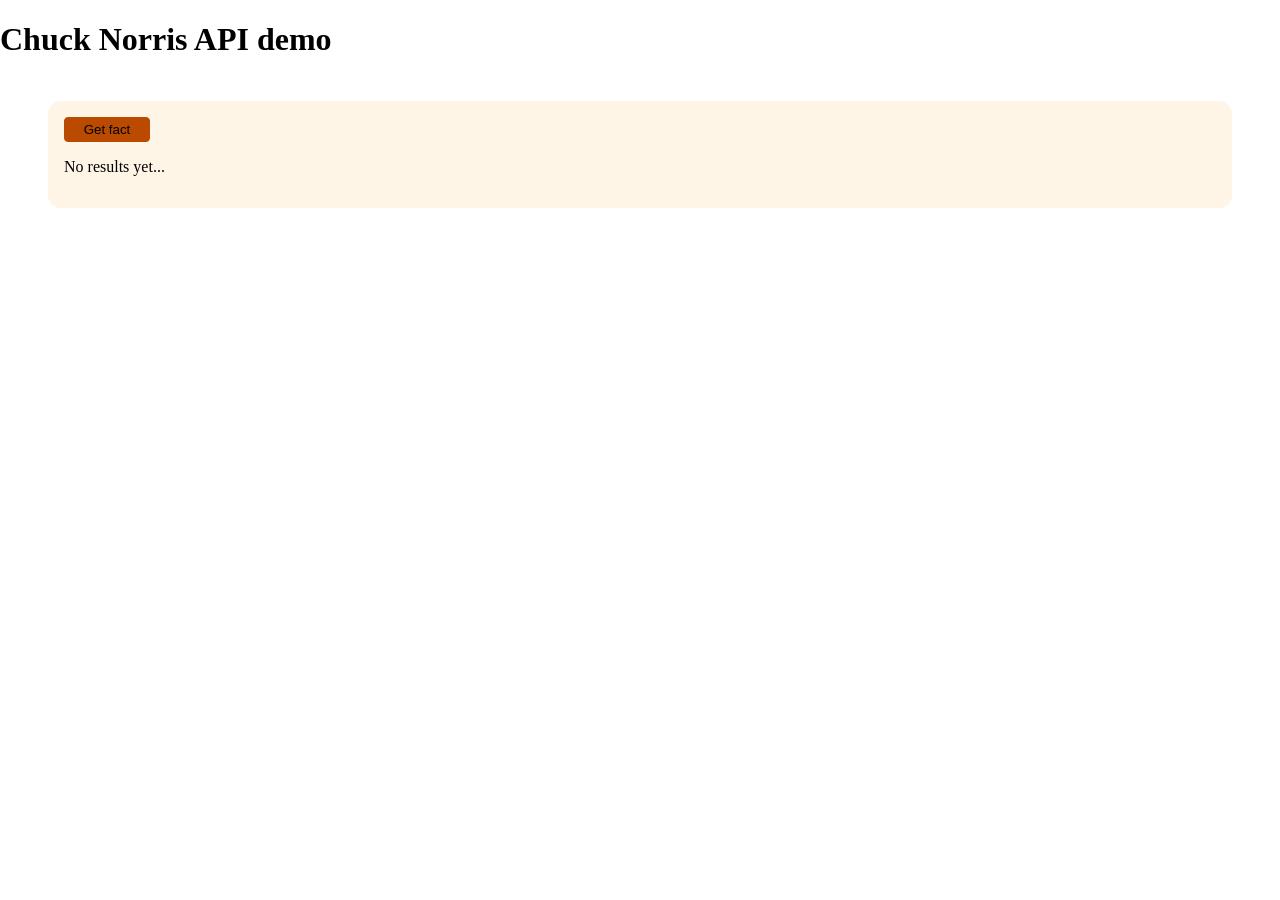
<file: index.html>
<!DOCTYPE html>
<html lang="en">
<head>
	<meta charset="UTF-8">
	<meta http-equiv="X-UA-Compatible" content="IE=edge">
	<meta name="viewport" content="width=device-width, initial-scale=1.0">
	<title> Chuck Norris API demo </title>
	<link rel="stylesheet" href="style.css">
	<script defer src="chuck.js"></script>
</head>
<body>
	<head> <h1> Chuck Norris API demo </h1> </head>
	<main>
		<section>
			<button id="chuck-button"> Get fact </button>
			<p class="chuck-results"> No results yet...</p>
		</section>
		<img id="chuck-icon" />
	</main>
</body>
</html>
</file>
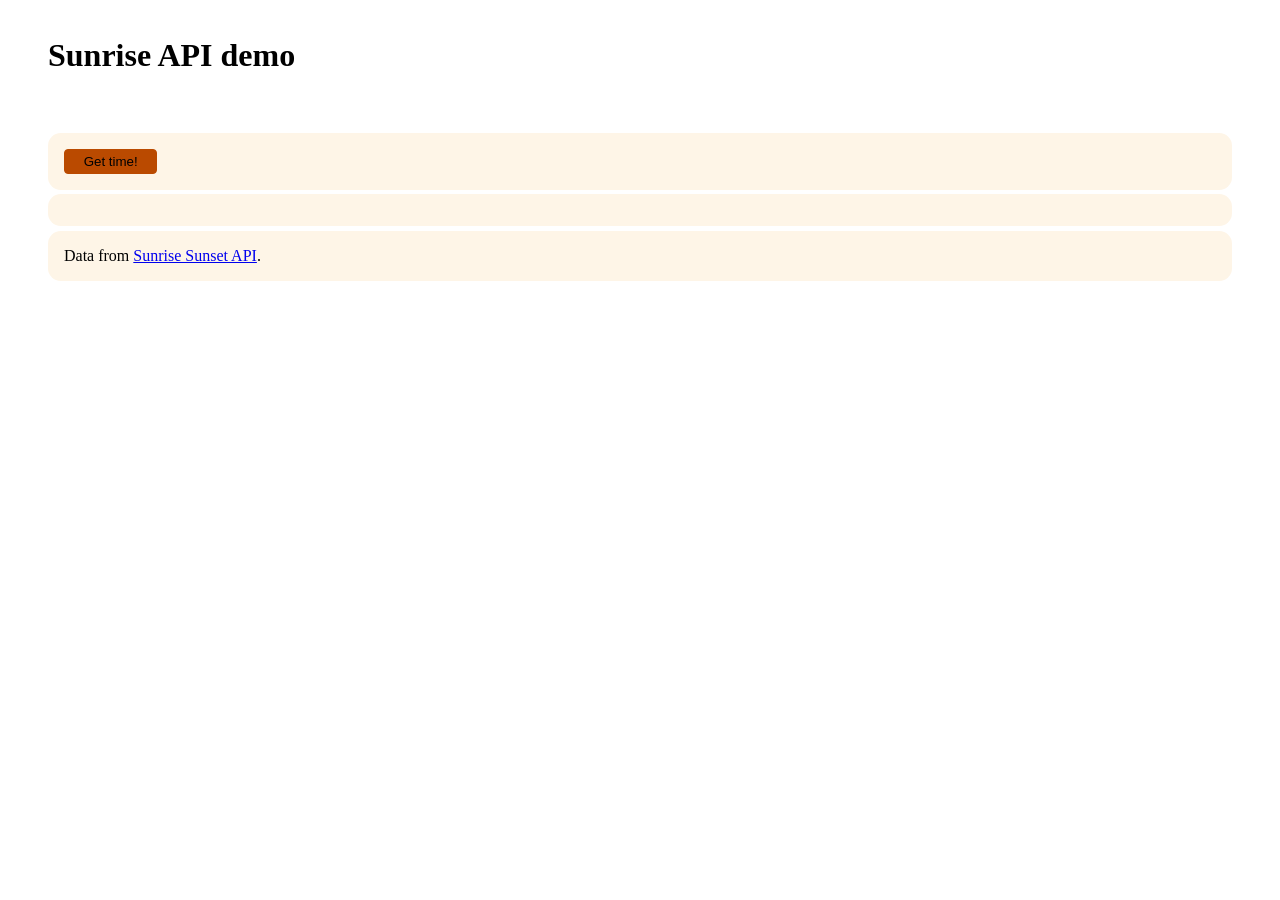
<file: sunrise.html>
<!DOCTYPE html>
<html lang="en">
<head>
	<meta charset="UTF-8">
	<meta http-equiv="X-UA-Compatible" content="IE=edge">
	<meta name="viewport" content="width=device-width, initial-scale=1.0">
	<title> Sunrise API </title>
	<script defer src="sunrise.js"></script>
	<link rel="stylesheet" href="style.css">
</head>
<body>
	<header> <h1> Sunrise API demo </h1> </header>
	<main>
		<section>
			<button id="sunrise-button"> Get time! </button>
		</section>
		<section class="results"></section>
		<section>
			Data from <a href="https://sunrise-sunset.org/api">Sunrise Sunset API</a>.
		</section>
	</main>
</body>
</html>
</file>
<file: style.css>
body {
	padding: 0em; margin: 0em;
}
nav, main, article, header, footer {
	padding: 1em;
	margin: 0em 2em;
}
section {
	border: 1px #FDEBD0;
	padding: 1em;
	margin: 0.3em 0em;
	background-color: #FEF5E7;
	border-radius: 0.8em;
}
button {
	padding: 0.3em 1.4em;
	background-color: #BA4A00;
	border: 1px solid #BA4A00;
	border-radius: 4px;
}
button:hover {
	cursor: pointer;
	background-color: #DC7633;
}

.nodots {
	list-style-type: none;
	padding: 0em;
}
li {
	padding: 0.2em 1em;
	border-top: 1px solid #99A3A4;
}
li:first-child {
	border: none;
}
li:hover {
	border-left: 4px solid #DC7633;
}
</file>
